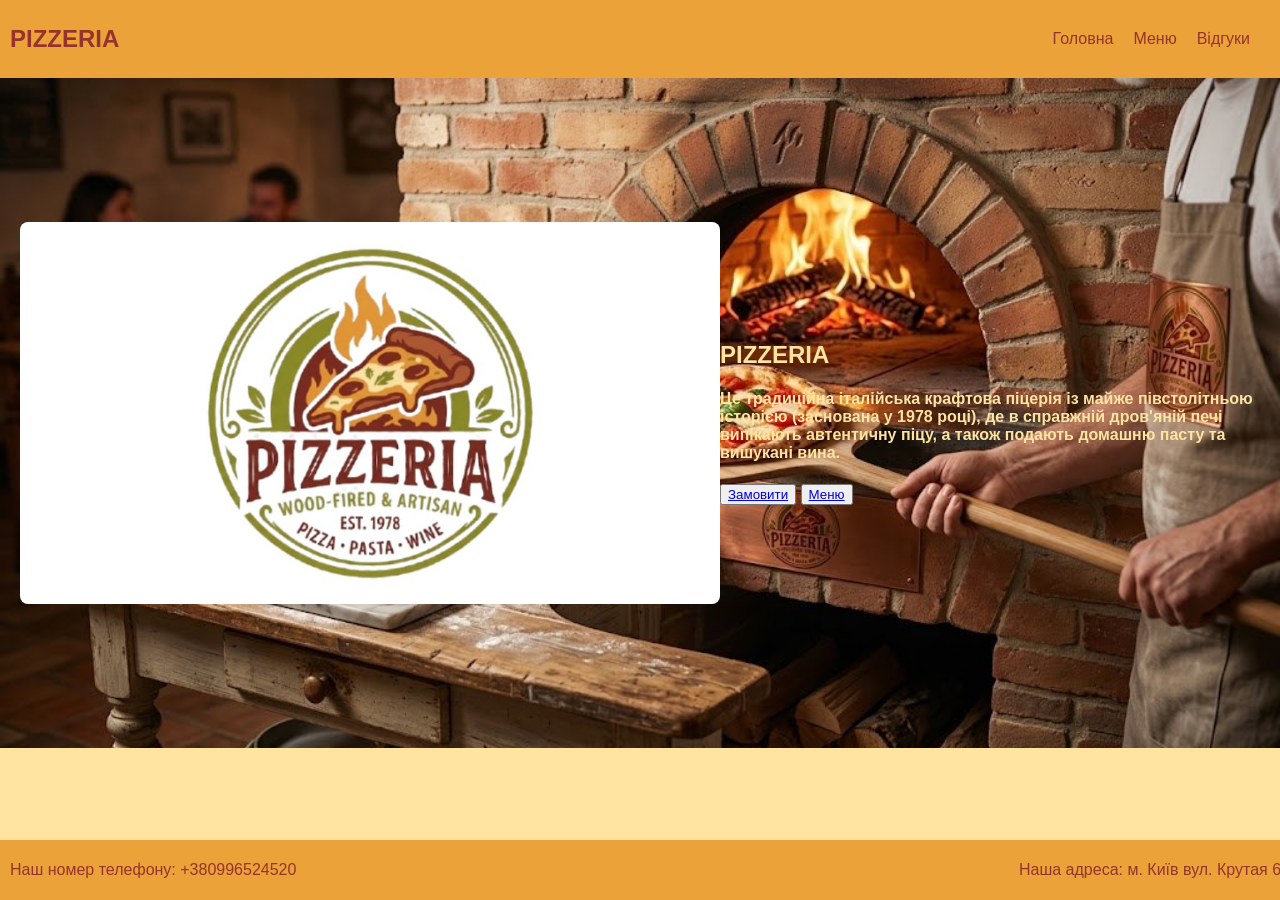
<file: index.html>
<!DOCTYPE html>
<html lang="en">
<head>
    <meta charset="UTF-8">
    <meta name="viewport" content="width=device-width, initial-scale=1.0">
    <link rel="stylesheet" href="style.css">
    <title>Головна</title>
</head>
<body>
    <header>
        <h2 class="logo"> PIZZERIA</h2>
        <nav class="naw">
            <a href="index.html">Головна</a>
            <a href="menu.html">Меню</a>
            <a href="review.html">Відгуки</a>
        </nav>
    </header>
        <main class="hero">
            <img class="imglogo" src="./img/ee.jpeg">
        <div class="books-text">
            <h2>PIZZERIA</h2>
            <h4>Це традиційна італійська крафтова піцерія із майже півстолітньою історією 
                (заснована у 1978 році), де в справжній дров'яній печі випікають автентичну піцу, а також подають домашню пасту та вишукані вина.   </h4>
            <button class="btt-order"><a href="order.html">Замовити</a></button>
            <button class="btt-menu"><a href="menu.html">Меню</a></button>
        </div>
        
    </main>

    <footer>
        <p>Наш номер телефону: +380996524520</p>
        <p>Наша адреса: м. Київ вул. Крутая 67</p>
    </footer>
</body>
</html>
</file>
<file: style.css>
body {
  font-family: sans-serif;
  margin: 0;
  background-color: #FFE4A1;

}

nav {
  display: flex;
  color: #97332D;
  list-style: none;
  padding: 5px;
  margin: 5px;
}

nav a {
  text-decoration: none;
  color: #97332D;
  padding: 5px 10px;
}

header {
  padding: 5px 10px;
  background-color: #EBA239;
  color: #97332D;
  display: flex;
  justify-content: space-between;
  align-items: center;
}

footer {
  padding: 5px 10px;
  background-color: #EBA239;
  color: #97332D;
  display: flex;
  justify-content: space-between;
  align-items: center;
  position: absolute;
  bottom: 0;
  left: 0;
  width: 100%;
}


.hero {
  background: url(./img/eee.jpeg);
  padding: 20px;
  display: flex;
  min-height: 70vh;
  justify-content: space-evenly;
  align-items: center;
  background-repeat: no-repeat;
  background-size: cover;
}

.imglogo {
  width: 100%;
  max-width: 700px;
  border-radius: 8px;
}

.books-text {
  color: #FFE4A1;
}
</file>
